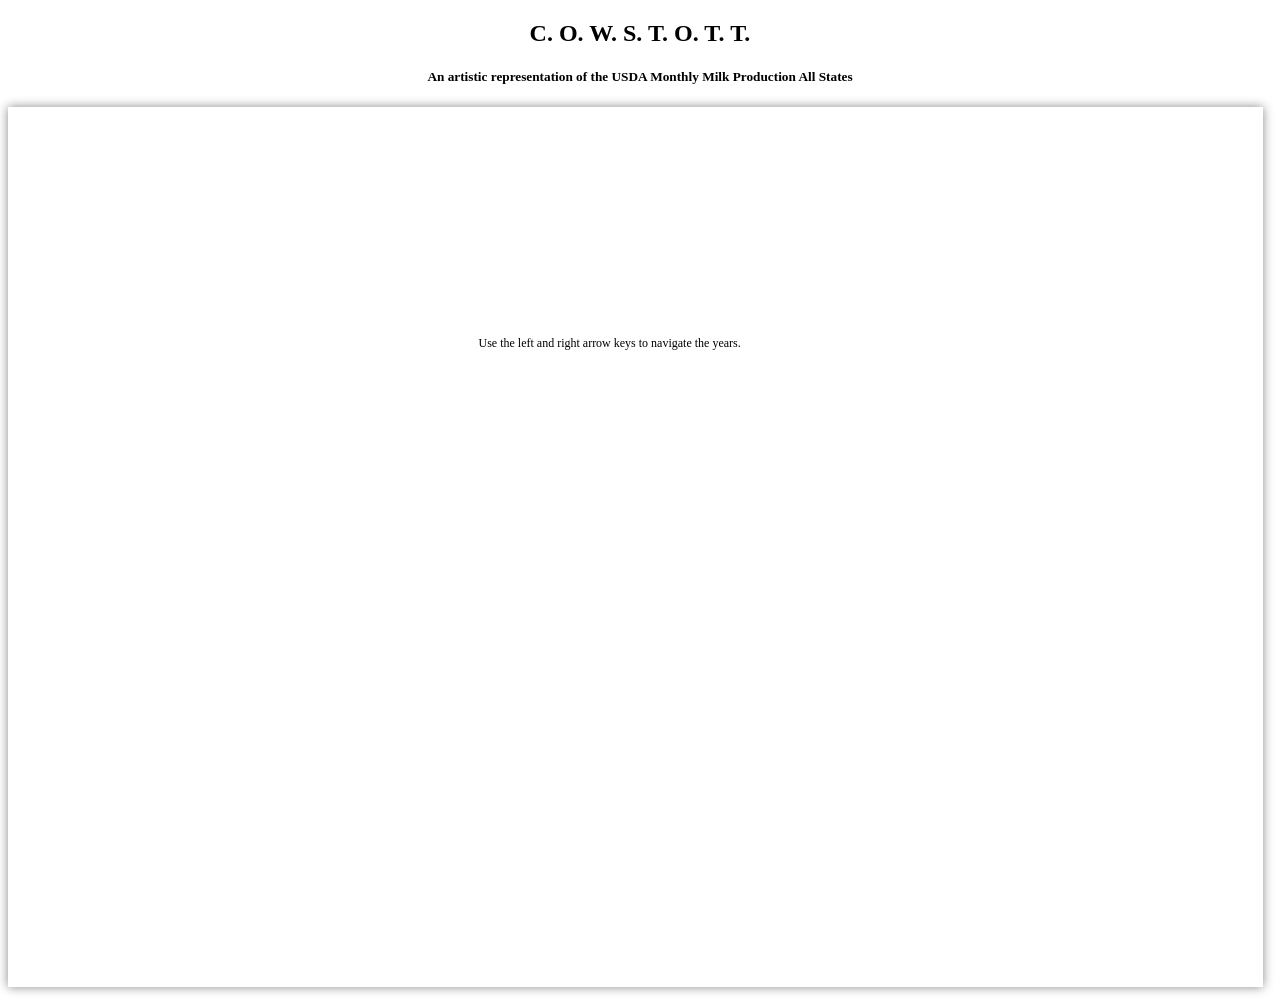
<file: index.html>
<!DOCTYPE html>
<html>

	<head>
		<title>Picas.co : Art from Data</title>
		
	</head>

	<body>
		<h2 style="text-align:center"> C. O. W. S. T. O. T. T.</h2>
		<h5 style="text-align:center"> An artistic representation of the USDA Monthly Milk Production All States</h5>
		<!--game container-->
		<canvas id="gameCanvas" height="480" width="80" style="box-shadow: 0px 0px 10px #888;">
			alternative text
		</canvas>
		
        
	<!--game script-->
		<script>
			//canvas vars
			var canvas = document.getElementById("gameCanvas");
			var context = canvas.getContext("2d");
			//loop vars
			var delay = 800; //millisecs
			var timer = setTimeout(update, delay);
			//others
			//mouse vars
			var mousex=0, mousey=0;
			var mouseclicks = 0;
			var mouseclicked = false;
			var mouseon = false;
			var lastmousex=0, lastmousey=0;
			var cur = -2;
			var keypressed = false;
			var flip = false;
			//initalize canvas window width to be starting window width
			canvas.width = window.innerWidth - 25;
			canvas.height = window.innerHeight - 20;
			
			//Introduction text in canvas
			context.font="12px Georgia";
			context.fillStyle="#000";
			context.fillText("Use the left and right arrow keys to navigate the years.", canvas.width/2-157, canvas.height/2-200);
			
				var data2005 = [14614, 13530, 15206, 15047, 15697, 15087, 14978, 14896, 14260, 14611, 
				14209, 14854];

				var data2006 = [15343, 14238, 15966, 15538, 16068, 15324, 15168, 15061, 14481, 14857, 
				14523, 15231];

				var data2007 = [15607, 14323, 16133, 15765, 16194, 15479, 15715, 15525, 14871, 15291, 
				15016, 15635];

				var data2008 = [15976, 15176, 16458, 16125, 16707, 15942, 15995, 15757, 15129, 15615, 
				15212, 15900];

				var data2009 = [16135, 14754, 16485, 16148, 16805, 15935, 16018, 15737, 15038, 15420,
				15070, 15775];

				var data2010 = [16020, 14758, 16614, 16416, 17040, 16353, 16436, 16094, 15540, 15900,
				15498, 16150];

				var data2011 = [16385, 15077, 16989, 16652, 17278, 16518, 16479, 16422, 15783, 16278,
				15820, 16556];

				var data2012 = [17016, 16310, 17718, 17232, 17601, 16676, 16585, 16403, 15687, 16267, 
				16008, 16821];

				var data2013 = [17109, 15759, 17677, 17249, 17813, 16935, 16788, 16789, 15831, 16475, 
				16003, 16790]; 

				var data2014 =[17284, 15907, 17829, 17480, 18094, 17323, 17435];

				var all_data = [data2005, data2006, data2007, data2008, data2009, data2010, data2011, data2012, data2013, data2014];
			//draw 
			
			function draw(data){
				//draw your things here
				context.clear;
				context.globalCompositeOperation = 'source-over';
				context.fillRect(0,0, canvas.width, canvas.height);
				
				for (var i in data) { 
					
					context.font="40px Georgia";	
			    	context.fillStyle="#FFFFFF";
			    	var str1 = "200";
			    	if(cur+5>=10)
			    		str1 = "20";
			    	context.fillText(str1.concat(cur+5), 25, 50);
		    		//how to load an image from url
		    		var img = new Image();
		    		img.onload = function (){
					    var x = parseInt(Math.random()*canvas.width);
					    var y = parseInt(Math.random()*canvas.height);
					    var rand = Math.random();
					  
					   	var tmp = (data[i]-12529)/(18094-13531);
					   	

					    var h =  parseInt(tmp*img.height);
					    var w =  parseInt(tmp*img.width);
						
						if(rand<.3)
							rand = .3;
		    			context.globalAlpha=rand;

		    			if (x+w/2 > canvas.width){
		    				x = x-w;
		    			}
		    			if (y+h/2 > canvas.height){
		    				y = y-h;
		    			}
					

		    			context.globalCompositeOperation = 'xor';
			    		context.drawImage(img, x,y,w,h);			    		
			    		context.globalAlpha = 1;

			    		//context.font="16px Georgia";
			    		//context.fillStyle="#FF0000";
			    		
			    		
			    		//context.fillText(data[i], x+w/3, y+h/3);
			    		i--;
		    		};
					if(flip)
						img.src="images/cowflip.png";
					else 
						img.src = "images/cow.png";
					
				}
				
			};

			//game loop
			function update () {
				//test
				/*x++;
				context.fillText("timer: "+x,10,10);
				*/
				//repeat or loop
				timer = setTimeout(update, delay);
			};

			/******timer functions********/
			function abortTimer(){
				//stops timer
				clearTimeout(timer);
			};

			/******helper functions*******/
			context.clear = function(){
				this.clearRect(0,0,canvas.width,canvas.height);	
			};
			
			function isPoint(obj1, x, y){
				/*	Returns: true if point x (int), y (int) is in obj1 
				*	precondition obj1 has properties {x:(int), y:(int), width:(int), height(int)}
				*/
				if (x >= obj1.x && x <= obj1.x + obj1.width)
					if (y >= obj1.y && y <= obj1.y + obj1.height)
						return true;
				return false;
			};
			function isCollision(obj1, obj2){
				/*	Returns: true if obj1 and obj2 intercept
				*	precondition: obj1 and obj2 are both objects with properties
				*					x (int)
				*					y (int)
				*					width (int)
				*					height (int)
				*/
				var xintercept = (obj1.x >= obj2.x || obj1.x + obj1.width >= obj2.x) && 
									(obj1.x <= obj2.x + obj2.width || obj1.x + obj1.width <= obj2.x + obj2.width);
				var yintercept = (obj1.y >= obj2.y || obj1.y + obj1.height >= obj2.y) && 
									(obj1.y <= obj2.y + obj2.height || obj1.y + obj1.height <= obj2.y + obj2.height);
				if (xintercept && yintercept)
					return true;

				return false;
			};

			// capture user input
			//*****Keyboard Events********//
			
			document.onkeydown = function(e) {
			    var key = e.keyCode;

			    keypressed=true;
				if (cur==-2)
				{	cur=0;
					draw(all_data[cur]);
					context.fillStyle = "#333"; 
				}
			    else if (key == 37)
				{ 
					flip=true;
					cur = (cur-1);
						if(cur<0)
							{cur=9;}
					draw(all_data[cur]);
					context.fillStyle = "#333";
				}				//left
			    else if (key == 39)
				{
					flip=false;
					cur = (cur+1)%10;
					draw(all_data[cur]);
					context.fillStyle = "#003"; 	//right
			    }
				else return true; 
			    
			    //context.fillRect(0,0,640,480);

			    return false;
			};
			document.onkeyup = function(e) {
				var key = e.keyCode;
			    keypressed=false;

			    if (key == 37) context.fillStyle = "#000"; 			//left
			    else if (key == 38) context.fillStyle = "#000"; 	//up
			    else if (key == 39) context.fillStyle = "#000"; 	//right
			    else if (key == 40) context.fillStyle = "#000"; 	//down
			    else return true; 

			    //context.fillRect(0,0,640,480);

			    return false;				
			};
			//*******Touch Events***********//
		    canvas.addEventListener("touchstart", touchHandler, true);
		    canvas.addEventListener("touchmove", touchHandler, true);
		    canvas.addEventListener("touchend", touchHandler, true);
		    canvas.addEventListener("touchcancel", touchHandler, true);   
		    function touchHandler(event)
			{

				//Ignore any mapping if more than 1 fingers touching
				if(event.changedTouches.length>1){return;}

			    var touches = event.changedTouches,
			        first = touches[0],
			        type = "";
			    
			    switch(event.type)
			    {
			        case "touchstart": type="mousedown"; mouseclicked = true; break;
			        case "touchmove":  type="mousemove"; break;        
			        case "touchend":   type="mouseup"; mouseclicked = false; break;      
			        case "touchcancel":type="mouseup"; break;
			        default: return;
			    }

			             //initMouseEvent(type, canBubble, cancelable, view, clickCount, 
			    //           screenX, screenY, clientX, clientY, ctrlKey, 
			    //           altKey, shiftKey, metaKey, button, relatedTarget);

			    var simulatedEvent = document.createEvent("MouseEvent");
			    simulatedEvent.initMouseEvent(type, true, true, window, 1, 
			                              first.screenX, first.screenY, 
			                              first.clientX, first.clientY, false, 
			                              false, false, false, 0/*left*/, null);

			    first.target.dispatchEvent(simulatedEvent);
			    event.preventDefault();
			};
			//*****Mouse Events************//
			canvas.onmousemove = function(e){
    			var rect = canvas.getBoundingClientRect(); 	//to make mouse positions relative to canvas
    			mousex = e.clientX - rect.left; 
    			mousey = e.clientY - rect.top;

    			//testing
    			// context.fillStyle = "blue";
    			// context.fillRect(mousex,mousey,1,1);
			};
			canvas.onmousedown = function(e){
    			mouseclicks ++;
    			mouseclicked = true;

    			//testing
    			// context.fillStyle = "red";
    			// context.fillRect(mousex,mousey,10,10);    			
			};
			canvas.onmouseup = function(e){
				mouseclicked = false;

    			//testing
    			// context.fillStyle = "red";
    			// context.fillRect(mousex,mousey,10,10);    	
			};
			canvas.onmouseenter = function(e){
				mouseon = true;
				lastmousex = e.clientX;
				lastmousey = e.clientY;
			};
			canvas.onmouseout = function(e){
				mouseon = false;
			};

		</script>
	</body>

</html>
</file>
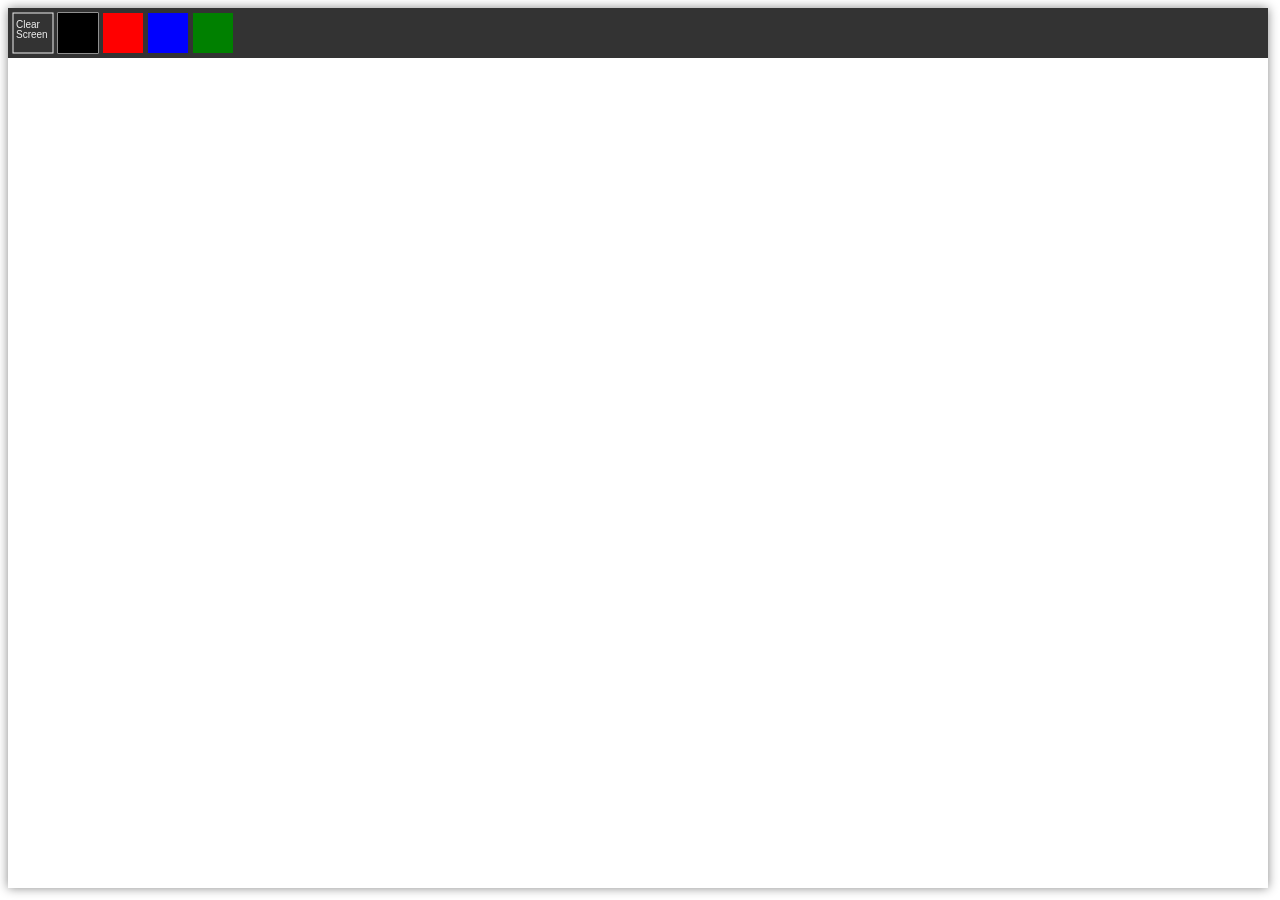
<file: customProjects/drawingApp.html>
<!DOCTYPE html>
<html>

	<head>
		<title>JS Game</title>	
        <script src = "gameEngine.js" type = "text/javascript"></script>
	</head>

	<body>
		<!--game container-->
		<canvas id="gameCanvas" height="480" width="80" style="box-shadow: 0px 0px 10px #888;">
			alternative text
		</canvas>
        
	<!--game script-->
		<script>
			//canvas vars
			var canvas = document.getElementById("gameCanvas");
			var context = canvas.getContext("2d");
			//mouse vars
			var mousex=0, mousey=0;
			var mouseclicks = 0;
			var mouseclicked = false;
			var mouseon = false;
			var lastmousex=0, lastmousey=0;
			//loop vars
			var delay = 1000/60; //millisecs
			var timer = setTimeout(update, delay);
			//others
			//buttons
			var buttonX = 5;
			var buttonClear = {x:buttonX,y:5,width:40,height:40};
			var color = "black";
			var buttonBlack = {x:buttonX+=45,y:5,width:40,height:40,color:"black"};
			var buttonRed = {x:buttonX+=45,y:5,width:40,height:40,color:"red"};
			var buttonBlue = {x:buttonX+=45,y:5,width:40,height:40,color:"blue"};
			var buttonGreen = {x:buttonX+=45,y:5,width:40,height:40,color:"green"};
			var colorButtons = [buttonBlack, buttonRed, buttonBlue, buttonGreen];
			//initalize canvas window width to be starting window width
			canvas.width = window.innerWidth - 20;
			canvas.height = window.innerHeight - 20;
			
			//draw 
			function draw(){
				createMenu();

				//button functions
				//clear button
				if (isPoint(buttonClear, mousex, mousey)){
					buttonClear.draw(buttonClear, "#B6FFFF", "Clear", "Screen");
					if (mouseclicked){
						buttonClear.draw(buttonClear, "#FF0000", "Clear", "Screen");
						context.clear();
						createMenu();
					}
				}
				//color buttons
				var i;
				for (i in colorButtons){
					if (colorButtons[i].color == color)
						strokeButton(colorButtons[i], "eee", "", "");
					if (isPoint(colorButtons[i], mousex, mousey)){
						strokeButton(colorButtons[i], "eee", "", "");
						if (mouseclicked)
							color = colorButtons[i].color;
					}
					colorButtons[i].draw();
				}
				
				
    			//drawing
    			if (mouseclicked){
    				
    				context.beginPath();
	    			context.strokeStyle = color;
	    			context.moveTo(mousex, mousey);
	    			if (lastmousey != 0 && lastmousex != 0)
	    				context.lineTo(lastmousex, lastmousey);
	    			context.stroke();
	    			
	    			context.fillStyle = color;
	    			context.fillRect(mousex,mousey,1,1);
	    		}    	

	    		//how to load an image from url
	    		//var img = new Image();
	    		//img.src = "images/test.png";
	    		//context.drawImage(img, 0,0,100,50);
			};
			
			//menu
			function createMenu(){
				//menu gui
				
				//menubar
				context.fillStyle = "#333";
				context.fillRect(0,0,canvas.width, 50);

				//draw buttons
				buttonClear.draw(buttonClear, "#eee", "Clear", "Screen");
				for (i in colorButtons)
					colorButtons[i].draw();
			};

			//game loop
			function update () {
				//test
				/*context.clear();
				x++;
				context.fillText("timer: "+x,10,10);
				*/
				draw();
				
				//updating lasst mouse positions
				if (lastmousey == mousey && lastmousex == mousex){
					lastmousey = 0;
					lastmousex = 0;
				}else{
		    		lastmousey = mousey;
		    		lastmousex = mousex;
		    	}

				//repeat or loop
				timer = setTimeout(update, delay);
			};

			/******timer functions********/
			function abortTimer(){
				//stops timer
				clearTimeout(timer);
			};

			/******helper functions*******/
			context.clear = function(){
				this.clearRect(0,0,canvas.width,canvas.height);	
			};
			//button functions
			buttonClear.draw = strokeButton;
			for (i in colorButtons)
				colorButtons[i].draw = function(){fillButton(this,this.color);}
			function strokeButton(button, color, title1, title2){
				context.fillStyle = "#333";
				context.fillRect(button.x, button.y,button.width, button.height);

				context.strokeStyle = color;
				context.strokeRect(button.x, button.y,button.width, button.height);
				context.fillStyle = color;
				context.fillText(title1, button.x + 3, button.y + 15);
				context.fillText(title2, button.x + 3, button.y + 25);
			};
			function fillButton(button, color){
				context.fillStyle = "#333";
				context.fillRect(button.x, button.y,button.width, button.height);

				context.fillStyle = color;
				context.fillRect(button.x, button.y,button.width, button.height);
			};
			
			function isPoint(obj1, x, y){
				/*	Returns: true if point x (int), y (int) is in obj1 
				*	precondition obj1 has properties {x:(int), y:(int), width:(int), height(int)}
				*/
				if (x >= obj1.x && x <= obj1.x + obj1.width)
					if (y >= obj1.y && y <= obj1.y + obj1.height)
						return true;
				return false;
			};
			function isCollision(obj1, obj2){
				/*	Returns: true if obj1 and obj2 intercept
				*	precondition: obj1 and obj2 are both objects with properties
				*					x (int)
				*					y (int)
				*					width (int)
				*					height (int)
				*/
				var xintercept = (obj1.x >= obj2.x || obj1.x + obj1.width >= obj2.x) && 
									(obj1.x <= obj2.x + obj2.width || obj1.x + obj1.width <= obj2.x + obj2.width);
				var yintercept = (obj1.y >= obj2.y || obj1.y + obj1.height >= obj2.y) && 
									(obj1.y <= obj2.y + obj2.height || obj1.y + obj1.height <= obj2.y + obj2.height);
				if (xintercept && yintercept)
					return true;

				return false;
			};

			// capture user input
			//*****Keyboard Events********//
			/*
			document.onkeydown = function(e) {
			    var key = e.keyCode;

			    if (key == 37) context.fillStyle = "#333"; 			//left
			    else if (key == 38) context.fillStyle = "#300"; 	//up
			    else if (key == 39) context.fillStyle = "#003"; 	//right
			    else if (key == 40) context.fillStyle = "#030"; 	//down
			    else return true; 
			    
			    context.fillRect(0,0,640,480);

			    return false;
			};
			document.onkeyup = function(e) {
				var key = e.keyCode;

			    if (key == 37) context.fillStyle = "#000"; 			//left
			    else if (key == 38) context.fillStyle = "#000"; 	//up
			    else if (key == 39) context.fillStyle = "#000"; 	//right
			    else if (key == 40) context.fillStyle = "#000"; 	//down
			    else return true; 

			    context.fillRect(0,0,640,480);

			    return false;				
			};*/
			//*******Touch Events***********//
		    canvas.addEventListener("touchstart", touchHandler, true);
		    canvas.addEventListener("touchmove", touchHandler, true);
		    canvas.addEventListener("touchend", touchHandler, true);
		    canvas.addEventListener("touchcancel", touchHandler, true);   
		    function touchHandler(event)
			{

				//Ignore any mapping if more than 1 fingers touching
				if(event.changedTouches.length>1){return;}

			    var touches = event.changedTouches,
			        first = touches[0],
			        type = "";
			    
			    switch(event.type)
			    {
			        case "touchstart": type="mousedown"; mouseclicked = true; break;
			        case "touchmove":  type="mousemove"; break;        
			        case "touchend":   type="mouseup"; mouseclicked = false; break;      
			        case "touchcancel":type="mouseup"; break;
			        default: return;
			    }

			             //initMouseEvent(type, canBubble, cancelable, view, clickCount, 
			    //           screenX, screenY, clientX, clientY, ctrlKey, 
			    //           altKey, shiftKey, metaKey, button, relatedTarget);

			    var simulatedEvent = document.createEvent("MouseEvent");
			    simulatedEvent.initMouseEvent(type, true, true, window, 1, 
			                              first.screenX, first.screenY, 
			                              first.clientX, first.clientY, false, 
			                              false, false, false, 0/*left*/, null);

			    first.target.dispatchEvent(simulatedEvent);
			    event.preventDefault();
			};
			//*****Mouse Events************//
			canvas.onmousemove = function(e){
    			var rect = canvas.getBoundingClientRect(); 	//to make mouse positions relative to canvas
    			mousex = e.clientX - rect.left; 
    			mousey = e.clientY - rect.top;

    			//testing
    			// context.fillStyle = "blue";
    			// context.fillRect(mousex,mousey,1,1);
			};
			canvas.onmousedown = function(e){
    			mouseclicks ++;
    			mouseclicked = true;

    			//testing
    			// context.fillStyle = "red";
    			// context.fillRect(mousex,mousey,10,10);    			
			};
			canvas.onmouseup = function(e){
				mouseclicked = false;

    			//testing
    			// context.fillStyle = "red";
    			// context.fillRect(mousex,mousey,10,10);    	
			};
			canvas.onmouseenter = function(e){
				mouseon = true;
				lastmousex = e.clientX;
				lastmousey = e.clientY;
			};
			canvas.onmouseout = function(e){
				mouseon = false;
			};

		</script>
	</body>

</html>
</file>
